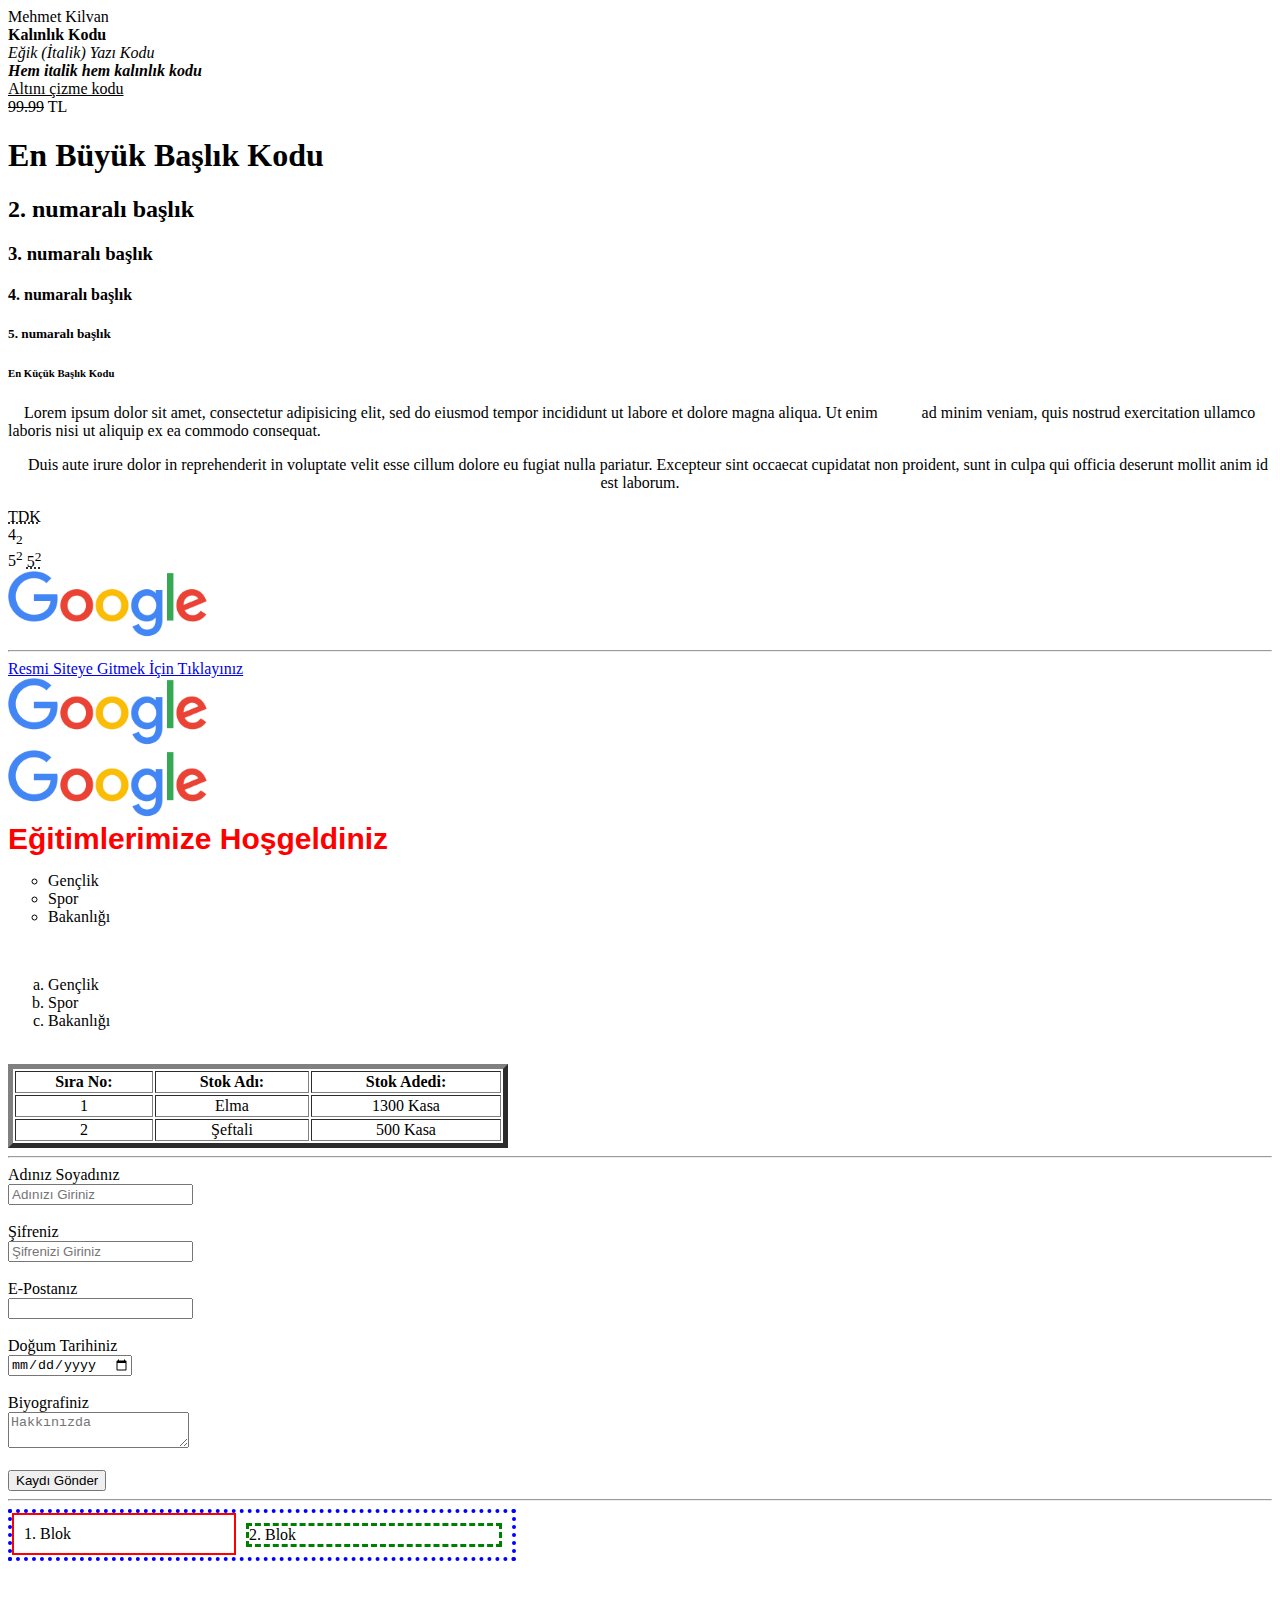
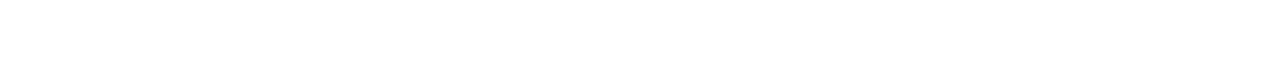
<file: index.html>
<!DOCTYPE html>
<html>
<head>
	<meta charset="utf-8">
	<!-- TR Karakter Sorununu Çözer -->
	<title>Kod Adı 2023</title>
	<link rel="stylesheet" type="text/css" href="stil.css">
</head>
<body>
	Mehmet Kilvan
	<br><!-- Alt satıra geçme kodu -->
	<b>Kalınlık Kodu</b>
	<br>
	<i>Eğik (İtalik) Yazı Kodu</i>
	<br>
	<b><i>Hem italik hem kalınlık kodu</i></b>
	<br>
	<u>Altını çizme kodu</u>
	<br>
	<s>99.99</s> TL
	<br>
	<h1>En Büyük Başlık Kodu</h1>
	<h2>2. numaralı başlık</h2>
	<h3>3. numaralı başlık</h3>
	<h4>4. numaralı başlık</h4>
	<h5>5. numaralı başlık</h5>
	<h6>En Küçük Başlık Kodu</h6>
	&emsp;Lorem ipsum dolor sit amet, consectetur adipisicing elit, sed do eiusmod
	tempor incididunt ut labore et dolore magna aliqua. Ut enim &nbsp;&nbsp;&nbsp;&nbsp;&nbsp;&nbsp;&nbsp;&nbsp;&nbsp;&nbsp;ad minim veniam,
	quis nostrud exercitation ullamco laboris nisi ut aliquip ex ea commodo
	consequat. <p class="ortala">&emsp;Duis aute irure dolor in reprehenderit in voluptate velit esse
	cillum dolore eu fugiat nulla pariatur. Excepteur sint occaecat cupidatat non
	proident, sunt in culpa qui officia deserunt mollit anim id est laborum.</p>
	<abbr title="Türk Dil Kurumu">TDK</abbr>
	<br>
	4<sub>2</sub>
	<br>
	5<sup>2</sup>
	<abbr title="5 üssü 2">5<sup>2</sup></abbr>
	<br>
	<img width="200" src="googlelogo.png">
	<!-- height kodu yüksekliği ayarlar -->
	<hr>
	<a target="_blank" href="http://www.kodadi2023.gsb.gov.tr">Resmi Siteye Gitmek İçin Tıklayınız</a>
	<br>
	<a target="_blank" href="http://www.kodadi2023.gsb.gov.tr"><img width="200" src="googlelogo.png"></a>
	<br>
	<a target="_blank" href="googlelogo.png"><img width="200" src="googlelogo.png"></a>
	<br>
	<span style="font-family: Arial; font-size: 30px; color: red;"><b>Eğitimlerimize Hoşgeldiniz</b></span>
	<!-- Google'a Color Picker Yazıp # Renk Kodlarına Ulaşabilirim -->
	<br>
	<ul type="circle">
		<li>Gençlik</li>
		<li>Spor</li>
		<li>Bakanlığı</li>
	</ul>
	<br>
	<ol type="a">
		<li>Gençlik</li>
		<li>Spor</li>
		<li>Bakanlığı</li>
	</ol>
	<br>
	<!-- Tablo Kodları Başlangıcı -->

	<table border="5" width="500">
		<tr>
			<th>Sıra No:</th>
			<th>Stok Adı:</th>
			<th>Stok Adedi:</th>
		</tr>
		<tr>
			<td>1</td>
			<td>Elma</td>
			<td>1300 Kasa</td>
		</tr>
		<tr>
			<td>2</td>
			<td>Şeftali</td>
			<td>500 Kasa</td>
		</tr>
	</table>

	<!-- Tablo Kodları Bitişi -->
	<hr>
	<!-- Form Kodları Başlangıcı -->

	<form method="post" action="islem.php">
		<label for="ad">Adınız Soyadınız</label>
		<br>
		<input type="text" id="ad" name="adsoyad" placeholder="Adınızı Giriniz" required="">
		<br><br>
		<label>Şifreniz</label>
		<br>
		<input type="password" name="sifre" placeholder="Şifrenizi Giriniz">
		<br><br>
		<label>E-Postanız</label>
		<br>
		<input type="email" name="eposta">
		<br><br>
		<label>Doğum Tarihiniz</label>
		<br>
		<input type="date" name="dtarihi">
		<br><br>
		<label>Biyografiniz</label>
		<br>
		<textarea name="bio" placeholder="Hakkınızda"></textarea>
		<br><br>
		<input type="submit" name="uyeformunugonder" value="Kaydı Gönder">
	</form>

	<!-- Form Kodları Bitişi -->
	<hr>

	<div style="border: dotted 4px blue; float: left;">
		<div class="blok1">1. Blok</div>
		<div style="border: dashed 3px green; width: 250px; float: left; margin: 10px;">2. Blok</div>
		<div style="clear: left;"></div>
	</div>






<br><br><br><br><br><br><br><br><br>
</body>
</html>
</file>
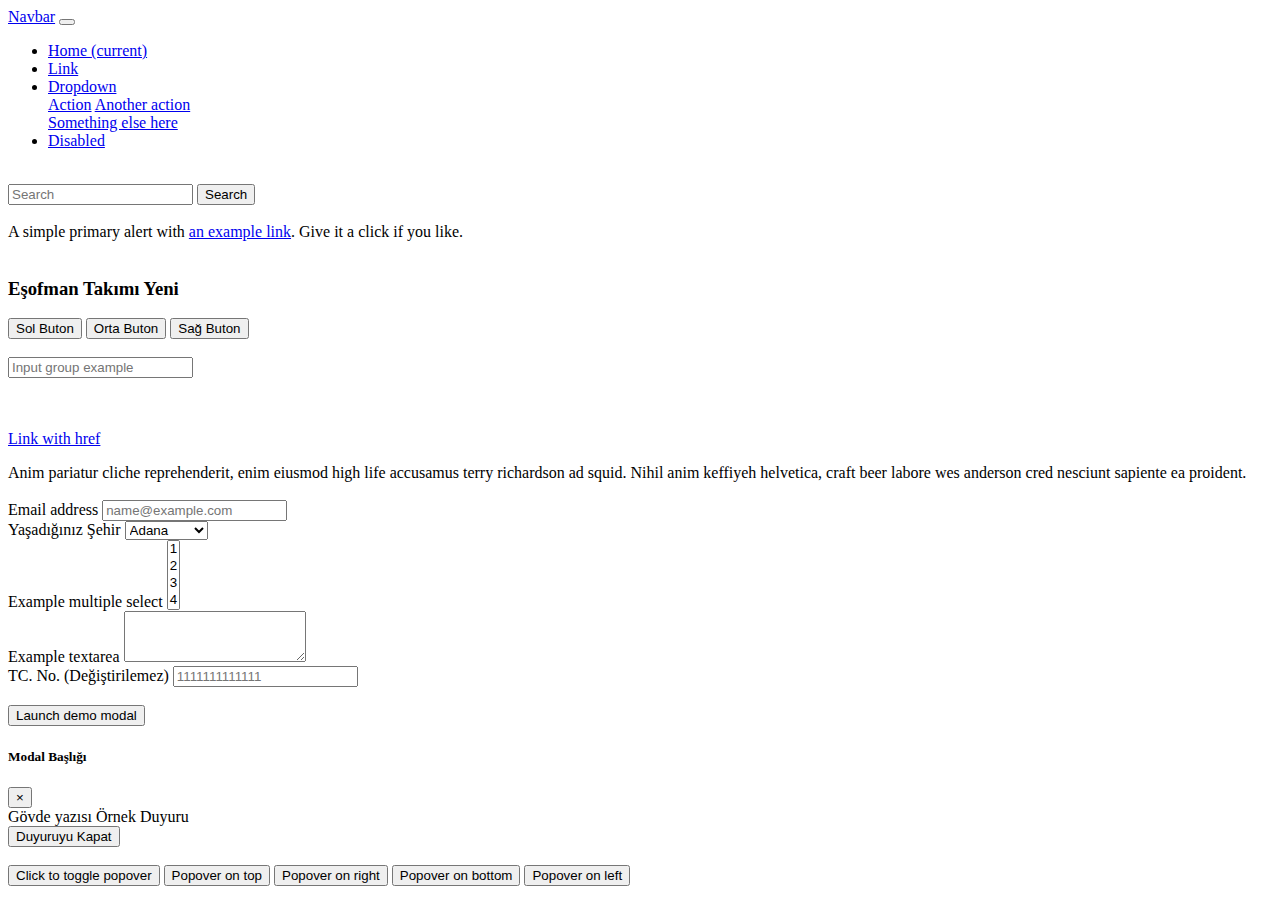
<file: bootstrap.html>
<!DOCTYPE html>
<html>
<head>
	<link rel="stylesheet" href="https://stackpath.bootstrapcdn.com/bootstrap/4.1.3/css/bootstrap.min.css" integrity="sha384-MCw98/SFnGE8fJT3GXwEOngsV7Zt27NXFoaoApmYm81iuXoPkFOJwJ8ERdknLPMO" crossorigin="anonymous">
	<link rel="stylesheet" href="https://use.fontawesome.com/releases/v5.2.0/css/all.css" integrity="sha384-hWVjflwFxL6sNzntih27bfxkr27PmbbK/iSvJ+a4+0owXq79v+lsFkW54bOGbiDQ" crossorigin="anonymous">
	<title>Bootstrap Dersi</title>
</head>
<body>
<nav class="navbar navbar-expand-lg navbar-light bg-warning">
  <a class="navbar-brand" href="#">Navbar</a>
  <button class="navbar-toggler" type="button" data-toggle="collapse" data-target="#navbarSupportedContent" aria-controls="navbarSupportedContent" aria-expanded="false" aria-label="Toggle navigation">
    <span class="navbar-toggler-icon"></span>
  </button>

  <div class="collapse navbar-collapse" id="navbarSupportedContent">
    <ul class="navbar-nav mr-auto">
      <li class="nav-item active">
        <a class="nav-link" href="#">Home <span class="sr-only">(current)</span></a>
      </li>
      <li class="nav-item">
        <a class="nav-link" href="#">Link</a>
      </li>
      <li class="nav-item dropdown">
        <a class="nav-link dropdown-toggle" href="#" id="navbarDropdown" role="button" data-toggle="dropdown" aria-haspopup="true" aria-expanded="false">
          Dropdown
        </a>
        <div class="dropdown-menu" aria-labelledby="navbarDropdown">
          <a class="dropdown-item" href="#">Action</a>
          <a class="dropdown-item" href="#">Another action</a>
          <div class="dropdown-divider"></div>
          <a class="dropdown-item" href="#">Something else here</a>
        </div>
      </li>
      <li class="nav-item">
        <a class="nav-link disabled" href="#">Disabled</a>
      </li>
    </ul>
   
  </div>
</nav>

<br>

<form class="form-inline my-2 my-lg-0">
      <input class="form-control mr-sm-2" type="search" placeholder="Search" aria-label="Search">
      <button class="btn btn-outline-success my-2 my-sm-0" type="submit">Search</button>
    </form>

<br>

<div class="alert alert-danger" role="alert">
  A simple primary alert with <a href="#" class="alert-link">an example link</a>. Give it a click if you like.
</div>

<br>

<h3>Eşofman Takımı <span class="badge badge-success">Yeni</span></h3>

<div class="btn-group-lg" role="group" aria-label="Basic example">
  <button type="button" class="btn btn-secondary">Sol Buton</button>
  <button type="button" class="btn btn-warning">Orta Buton</button>
  <button type="button" class="btn btn-info">Sağ Buton</button>
</div>

<br>

<div class="input-group">
    <div class="input-group-prepend">
      <div class="input-group-text" id="btnGroupAddon"><i class="fas fa-address-book"></i></div>
    </div>
    <input type="text" class="form-control" placeholder="Input group example" aria-label="Input group example" aria-describedby="btnGroupAddon">
 </div>

 <br>

<!--
 <div id="carouselExampleControls" class="carousel slide" data-ride="carousel">
  <div class="carousel-inner">
    <div class="carousel-item active">
      <img class="d-block w-100" src="googlelogo.png" alt="First slide">
    </div>
    <div class="carousel-item">
      <img class="d-block w-100" src="kizkulesi.jpeg" alt="Second slide">
    </div>
    <div class="carousel-item">
      <img class="d-block w-100" src=".../800x400?auto=yes&bg=555&fg=333&text=Third slide" alt="Third slide">
    </div>
  </div>
  <a class="carousel-control-prev" href="#carouselExampleControls" role="button" data-slide="prev">
    <span class="carousel-control-prev-icon" aria-hidden="true"></span>
    <span class="sr-only">Previous</span>
  </a>
  <a class="carousel-control-next" href="#carouselExampleControls" role="button" data-slide="next">
    <span class="carousel-control-next-icon" aria-hidden="true"></span>
    <span class="sr-only">Next</span>
  </a>
</div>
-->

<br>

<p>
  <a class="btn btn-primary" data-toggle="collapse" href="#collapseExample" role="button" aria-expanded="false" aria-controls="collapseExample">
    Link with href
  </a>
</p>
<div class="collapse" id="collapseExample">
  <div class="card card-body">
    Anim pariatur cliche reprehenderit, enim eiusmod high life accusamus terry richardson ad squid. Nihil anim keffiyeh helvetica, craft beer labore wes anderson cred nesciunt sapiente ea proident.
  </div>
</div>

<br>

<form>
  <div class="form-group">
    <label for="exampleFormControlInput1">Email address</label>
    <input type="email" class="form-control" id="exampleFormControlInput1" placeholder="name@example.com">
  </div>
  <div class="form-group">
    <label for="exampleFormControlSelect1">Yaşadığınız Şehir</label>
    <select class="form-control" id="exampleFormControlSelect1">
      <option name="sehir">Adana</option>
      <option name="sehir">Antalya</option>
      <option name="sehir">Muş</option>
      <option name="sehir">Gaziantep</option>
      <option name="sehir">Adıyaman</option>
    </select>
  </div>
  <div class="form-group">
    <label for="exampleFormControlSelect2">Example multiple select</label>
    <select multiple class="form-control" id="exampleFormControlSelect2">
      <option>1</option>
      <option>2</option>
      <option>3</option>
      <option>4</option>
      <option>5</option>
    </select>
  </div>
  <div class="form-group">
    <label for="exampleFormControlTextarea1">Example textarea</label>
    <textarea class="form-control" id="exampleFormControlTextarea1" rows="3"></textarea>
  </div>

<label>TC. No. (Değiştirilemez)</label>
  <input class="form-control" type="text" placeholder="1111111111111" readonly>
</form>

<br>

<!-- Button trigger modal -->
<button type="button" class="btn btn-primary" data-toggle="modal" data-target="#exampleModal">
  Launch demo modal
</button>

<!-- Modal -->
<div class="modal fade" id="exampleModal" tabindex="-1" role="dialog" aria-labelledby="exampleModalLabel" aria-hidden="true">
  <div class="modal-dialog" role="document">
    <div class="modal-content">
      <div class="modal-header">
        <h5 class="modal-title" id="exampleModalLabel">Modal Başlığı</h5>
        <button type="button" class="close" data-dismiss="modal" aria-label="Close">
          <span aria-hidden="true">&times;</span>
        </button>
      </div>
      <div class="modal-body">
        Gövde yazısı Örnek Duyuru
      </div>
      <div class="modal-footer">
        <button type="button" class="btn btn-danger" data-dismiss="modal">Duyuruyu Kapat</button>
      </div>
    </div>
  </div>
</div>

<br>

<button type="button" class="btn btn-lg btn-danger" data-toggle="popover" title="Popover title" data-content="And here's some amazing content. It's very engaging. Right?">Click to toggle popover</button>

<button type="button" class="btn btn-success" data-container="body" data-toggle="popover" data-placement="top" data-content="Vivamus sagittis lacus vel augue laoreet rutrum faucibus.">
  Popover on top
</button>

<button type="button" class="btn btn-secondary" data-container="body" data-toggle="popover" data-placement="right" data-content="Vivamus sagittis lacus vel augue laoreet rutrum faucibus.">
  Popover on right
</button>

<button type="button" class="btn btn-secondary" data-container="body" data-toggle="popover" data-placement="bottom" data-content="Vivamus
sagittis lacus vel augue laoreet rutrum faucibus.">
  Popover on bottom
</button>

<button type="button" class="btn btn-secondary" data-container="body" data-toggle="popover" data-placement="left" data-content="Vivamus sagittis lacus vel augue laoreet rutrum faucibus.">
  Popover on left
</button>



<script src="https://code.jquery.com/jquery-3.3.1.slim.min.js" integrity="sha384-q8i/X+965DzO0rT7abK41JStQIAqVgRVzpbzo5smXKp4YfRvH+8abtTE1Pi6jizo" crossorigin="anonymous"></script>
<script src="https://cdnjs.cloudflare.com/ajax/libs/popper.js/1.14.3/umd/popper.min.js" integrity="sha384-ZMP7rVo3mIykV+2+9J3UJ46jBk0WLaUAdn689aCwoqbBJiSnjAK/l8WvCWPIPm49" crossorigin="anonymous"></script>
<script src="https://stackpath.bootstrapcdn.com/bootstrap/4.1.3/js/bootstrap.min.js" integrity="sha384-ChfqqxuZUCnJSK3+MXmPNIyE6ZbWh2IMqE241rYiqJxyMiZ6OW/JmZQ5stwEULTy" crossorigin="anonymous"></script>

<script type="text/javascript">
	$(function () {
  $('[data-toggle="popover"]').popover()
})
</script>

</body>
</html>
</file>
<file: stil.css>
.blok1{
	border: solid 2px red;
	width: 200px;
	float: left;
	padding: 10px;
}
td {
	text-align: center !important;
}
/* Burası Yorum Satırıdır */
.ortala {
 	text-align: center;
}
</file>
